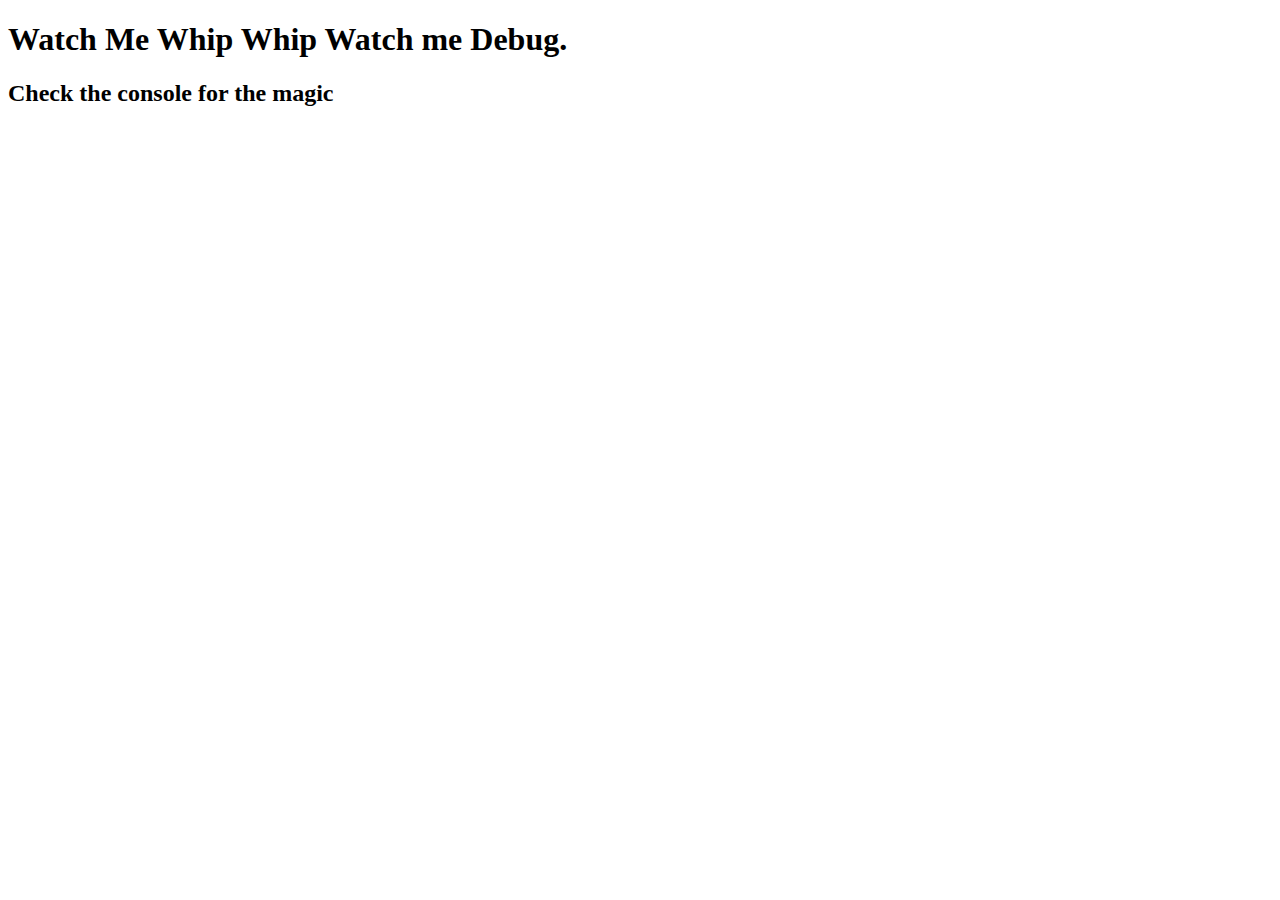
<file: index.html>
<!DOCTYPE html>
<html lang="en">

<head>
    <meta charset="UTF-8">
    <meta name="viewport" content="width=device-width, initial-scale=1.0">
    <link rel="stylesheet" type="text/css" href="style.css">
    <title>🐛Debugging🐜</title>
</head>

<body>

    <h1>Watch Me Whip Whip Watch me Debug.</h1>
    <h2>Check the console for the magic</h2>
    <script src="app.js"></script>
</body>

</html>
</file>
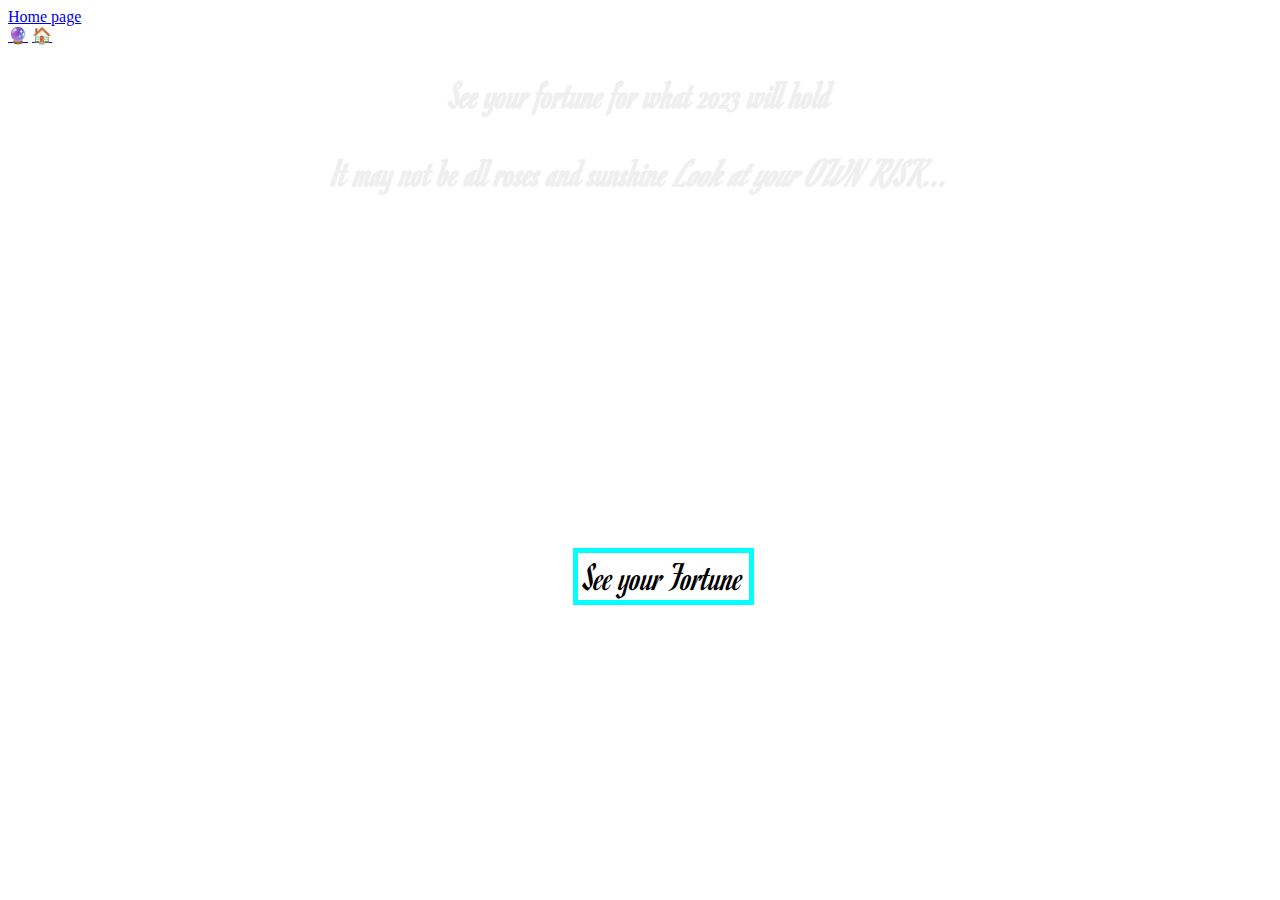
<file: fortune.html>
<!DOCTYPE html>
<html lang="en">

<head>
    <meta charset="UTF-8">
    <meta name="viewport" content="width=device-width, initial-scale=1.0">
    <link rel="preconnect" href="https://fonts.gstatic.com">
    <link rel="preconnect" href="https://fonts.gstatic.com">
    <link href="https://fonts.googleapis.com/css2?family=Butcherman&family=East+Sea+Dokdo&family=Romanesco&display=swap"
        rel="stylesheet">
    <title>Fortune Teller</title>
    <a href=index.html>Home page</a>
    <style>
        #header {
            background-image: url(https://media.giphy.com/media/dw2yCF4MhcNmSMgpfe/giphy.gif);
            background-repeat: no-repeat;
            background-size: cover;
            background-attachment: fixed;
        }

        button {
            font-size: 40px;
            background-color: transparent;
            border: 5px solid aqua;
            color: black;
            margin-left: 565px;
            margin-top: 320px;
            font-family: 'Romanesco', cursive;
        }

        h2#btn {
            color: black;
            font-size: 48px;
            text-align: center;
            margin-top: 150px;
        }

        h1,
        h2 {
            color: #eeee;
            font-family: 'Romanesco', cursive;
            font-size: 40px;
            text-align: center;
        }
    </style>
</head>

<body>
    <nav>
        <a href="fortune.html">🔮</a>
        <a href="index.html">🏠</a>
    </nav>
    <div id="header">
        <h1>See your fortune for what 2023 will hold</h1>
        <h2>It may not be all roses and sunshine <i>Look at your OWN RISK...</i> </h2>
        <button onclick="tellFortune()">See your Fortune</button>

        <h2 id="btn" input type="button" id="btnSearch" value="Search" onclick="GetValue();" />
        <p id="message"></p>
        </h2>
    </div>
    <script>
        function tellFortune() {
            let myFortune = new Array(
                "You won't find that bug in your code 🐜",
                "You're going to get that big tech job 💵",
                "You fell into an infinite loop ♾",
                "You will break your code and not have a saved version 💔",
                "You will be hired by Google 🏆",
                "You will word for Meta 🏆",
                "Expand your hand to help others code 👋🏾",
                "Someone will call you today with good news 🧧",
                "You will meet people with good connections 🤼",
                "Be careful on Tuesday, there may be something BIG happening 👀");
            for (let fortune of myFortune) {
                let random = myFortune[Math.floor(Math.random() * myFortune.length)];

                document.getElementById("message").innerHTML = random;
            }
        }
    </script>
</body>

</html>
</file>
<file: style.css>
body {
    background-image: url("https://firebearstudio.com/blog/wp-content/uploads/2015/10/Node.JS-Debugging-Tools.png");
    background-repeat: no-repeat;
    background-size: cover;
    background-attachment: fixed;
}
</file>
